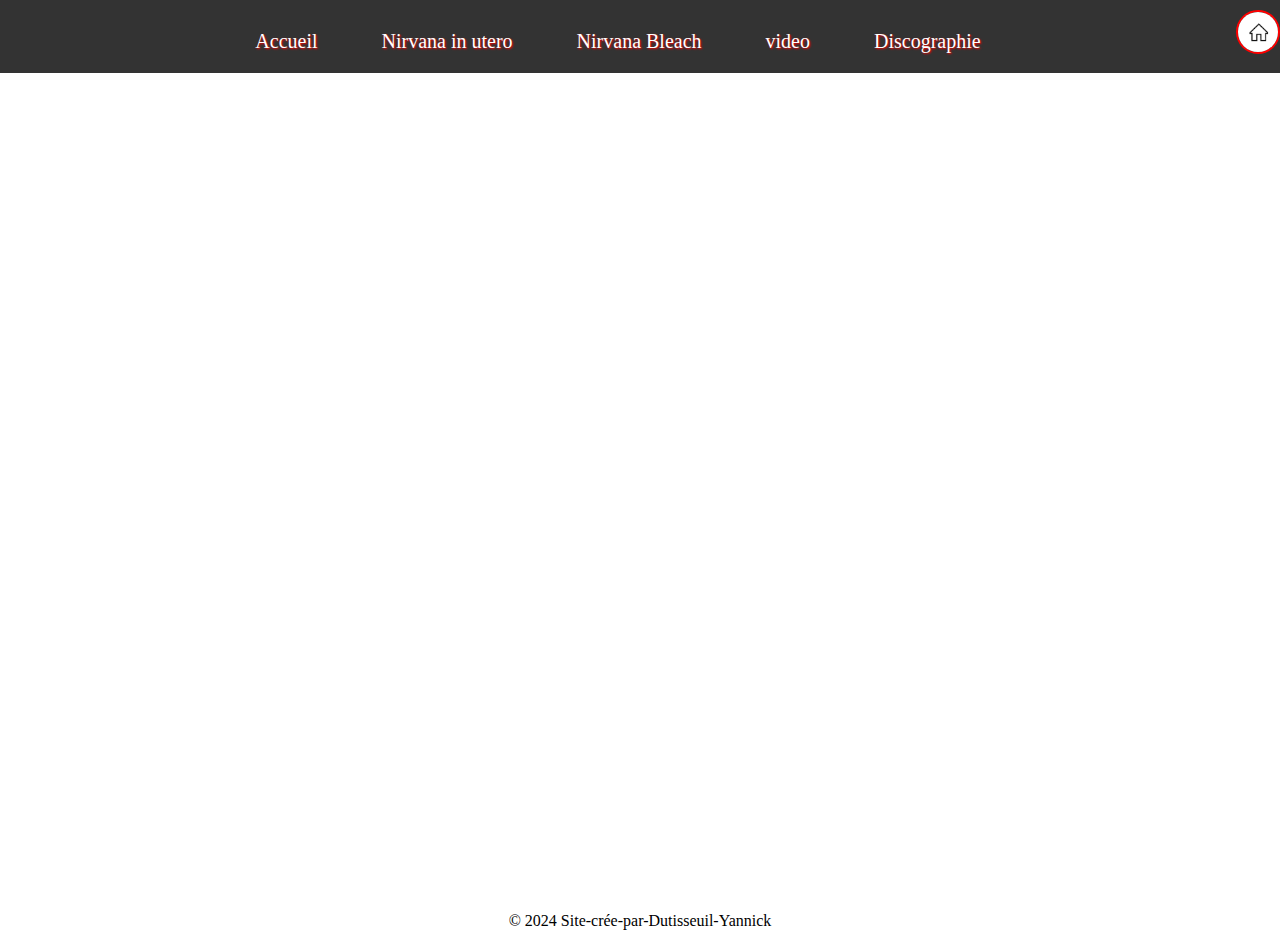
<file: clip-video.html>
<!DOCTYPE html>
<html lang="en">
<head>
    <meta charset="UTF-8">
    <meta name="viewport" content="width=device-width, initial-scale=1.0">
    <meta name="Description"content="video clip en live d une chanson de album in utero">
    <title>Vidéo Nirvana in utero</title>
    <link rel="stylesheet" href="style.css">
    <link rel="icon" href="favicon.ico">
</head>
<body class="background-video">
    <nav class="nav">
        <div class="logo-container">
            <a href="index.html">
                <img class="logo_accueil" src="images/logo_accueil.png" alt="images/logo_accueil.png " class="image" > 
            </a>
        </div>
        <ul>
            <li><a href="index.html">Accueil</a></li>
            <li><a href="album-in-utero.html">Nirvana in utero</a></li>
            <li><a href="album-bleach.html">Nirvana Bleach</a></li>
            <li><a href="clip-video.html">video</a></li>
            <li><a href="Discographie.html">Discographie</a></li>
        </ul>
    </nav>
        <div class="video-container">
            <iframe width="1360" height="815" src="https://www.youtube.com/embed/4dcIPGzxsl8?si=N9byfuRqFjz6J7SW" title="YouTube video player" frameborder="0" allow="accelerometer; autoplay; clipboard-write; encrypted-media; gyroscope; picture-in-picture; web-share" referrerpolicy="strict-origin-when-cross-origin" allowfullscreen></iframe>
        </div>
<footer>        
    <p>
        © 2024 Site-crée-par-Dutisseuil-Yannick
    </p>
</footer>
</body>
</html>
</file>
<file: style.css>
/* Styles pour les titres de niveau 1 (h1) */
h1 {
    font-size:120px;/* Taille de la police */
    text-align: center;/* Alignement au centre */
    height: 150px; /* Hauteur fixe */
    margin-top: 5%;/* Ajoute une marge de 5% en haut de la balise h1 */
    text-shadow: 2px 2px 2px red;
}
/* style pour page acceuil */
.titre3{
    color: #fff;
    text-shadow: 2px 2px 2px red;
}
/* style des (h2) */
h2{
    font-size:100px;/* Taille de la police */ 
    height: 250px; /* Hauteur fixe */
}
/* titre album bleach et album in-utero */
h2.album-bleach , h2.album-in-utero{
    border-radius: 5px; /* Arrondit les coins de la bordure */
    height:150px; /* Hauteur fixe */
    text-align: center;/* Alignement au centre */
    border: 2px solid red; /* Définit une bordure de 2 pixels de largeur, solide et rouge */
    padding: 0%; /* Ajoute un espacement à l'intérieur de la bordure */
    text-shadow: 2px 2px 2px red;
    filter: drop-shadow(0 -6mm 4mm rgb(20, 220, 63));
}
/* description album in-utero et album bleach */
h2.Description ,h2.Description2{
    height: 50px; /* Hauteur fixe */
    font-size:30px;/* Taille de la police */
    width: 10px;/* Largeure */
    color: #fff;
}
/* Styles pour les images */
img {
    float: right; /* Déplace l'image vers la droite */
    height: 250px; /* Hauteur fixe pour toutes les images utero */
}
/* bloc div in-utero , div bleach , div page index */
.bloc , .bloc2, .bloc3 {
    display: flex;/* Utilisation de flexbox pour organiser les éléments */
    justify-content: center;/* Centrer horizontalement le contenu */
    align-items: center; /* Centrer verticalement le contenu */
    flex-direction: row-reverse;/*inverse le contenu du bloc*/
}
/* Styles pour les blocs de texte  album in-utero et album bleach */
.texte ,.texte2{
    display: flex;/* Utilisation de flexbox pour organiser les éléments */
    flex-direction: column; /* Organiser les éléments en colonnes */
    margin: 5%; /* Marge de 5% autour des éléments */
    font-size: 25px;/* Taille de la police */
    box-sizing: 5px;/* Boîte de modèle pour inclure les bordures dans la largeur/hauteur */
    background:black;
    padding: 40px;/* Ajoute un remplissage de 40 pixels autour des éléments */
    align-content: center;/* Centre le contenu verticalement */
    color: #fff;
    border: 2px solid red; /* Définit une bordure de 2 pixels de largeur, solide et rouge */
}
    /* Styles pour le lecteur audio */
audio{
    width: 200px; /* ajustez selon vos préférences Largeur */
    margin: 10px;/* Ajoute une marge de 10 pixels autour de l'élément audio */
    background-color:red;
}
.liste-audio {
    list-style-type: none; /* Supprimez les puces de la liste */
    padding: 0; /* Supprimez les marges intérieures de la liste */
}  
.lecteur-audio{
    display: flex;/* Utilisez flexbox pour aligner les éléments */
    align-items: center;/* Alignez verticalement les éléments */
}
.lecteur-audio audio {
    margin-right: 120px; /* Ajoutez un espacement entre le lecteur audio et le texte */
}
.liste-audio li {
    margin-bottom: 10px; /* Ajoutez un espacement entre chaque élément de la liste */
}  
/* style album in-utero, bleach, page accueil */
.test, .test2, .texte3 {
    display: flex;/* Utilisation de flexbox pour organiser les éléments */
    flex-direction: column; /* Organiser les éléments en colonnes */
    background:black;
    margin:90px;/* Marge de 90% autour des éléments */
    color: #fff;
    padding: 10px;/* Supprimez les marges intérieures */
    text-align: justify;
    border: 2px solid red; /* Définit une bordure de 2 pixels de largeur, solide et rouge */
}
/* Réinitialisation des styles */
* {
    margin: 0;/* Remise à zéro de la marge de tous les éléments */
    padding: 0; /* Remise à zéro du remplissage de tous les éléments */
   /* box-sizing: border-box; /* Spécifie que la largeur et la hauteur incluent le remplissage et la bordure, mais pas la marge */
}
/* Style de base pour la navigation */
.nav {
    background-color: #333333;/* Couleur de fond */
    padding: 10px 0;/* Rembourrage (padding) pour l'espace autour du contenu */
    text-align: center; /* Alignement du texte au centre */
}
.nav .logo-container {
    text-align: center; /* Centre le contenu du conteneur du logo */
    margin-bottom: 10px; /* Espace entre le logo et les liens de navigation */
}
.nav ul {
    list-style-type: none;/* Supprimer les puces des listes */
    /*text-align: center;/* Alignement du texte au centre */
    padding: 0; /* Enlever le padding par défaut */
    margin: 0; /* Enlever la marge par défaut */
}
.nav ul li {
   /* display: inline;/* Affichage en ligne pour les éléments de liste */
   display: inline-block; /* Affichage en bloc en ligne pour les éléments de liste */
   margin: 0 10px; /* Marges entre les éléments de liste */
}
.nav ul li a {
    color: #fff; /* Couleur du texte */
    text-decoration: none; /* Supprimer la décoration de lien par défaut */
    padding: 10px 20px; /* Rembourrage (padding) pour l'espace autour du texte */
    display: inline-block; /* Affichage en bloc pour les éléments de lien */
    transition: all 0.3s ease;/* Effet de transition pour le survol */
    font-size: 20px;/* taille de police texte nav */
    text-shadow: 1px 1px 2px red;
}
/* style boutton acceuil */
img.logo_accueil{
    height: 40px;
    margin:0px;
    border-radius: 50%;/* Définit un rayon de bordure de 50%, créant une forme de cercle */
    border: 2px solid red; /* Définit une bordure de 2 pixels de largeur, solide et rouge */
    justify-content: center;
}
/* style boutton accueil dans nav bar */
.nav ul li a:hover {
    background-color: #555; /* Couleur de fond au survol */
}
/* style boutton acceuil*/
.logo {
    height: 50px; /* Hauteur fixe pour le logo */
    width: auto; /* Largeur automatique pour garder les proportions */
}
/* Styles pour les sections de la page */
section {
    display: flex; /* Utilisation de flexbox pour organiser les éléments */
    flex-direction: column; /* Organiser les éléments en colonnes */
    justify-content: center; /* Centrer verticalement le contenu */
    max-width:center ;
}
/* style du footer sur toutes les pages */
footer {
    text-align: center;/* Centre le texte */
    margin: 20px;/* Marge de 20 pixels tout autour */
}
/* style du texte du footer sur certaines pages */
.blanc {
    color:white;/* Texte en blanc */
    margin: 20px; /* Marge de 20 pixels tout autour */
}
</file>
